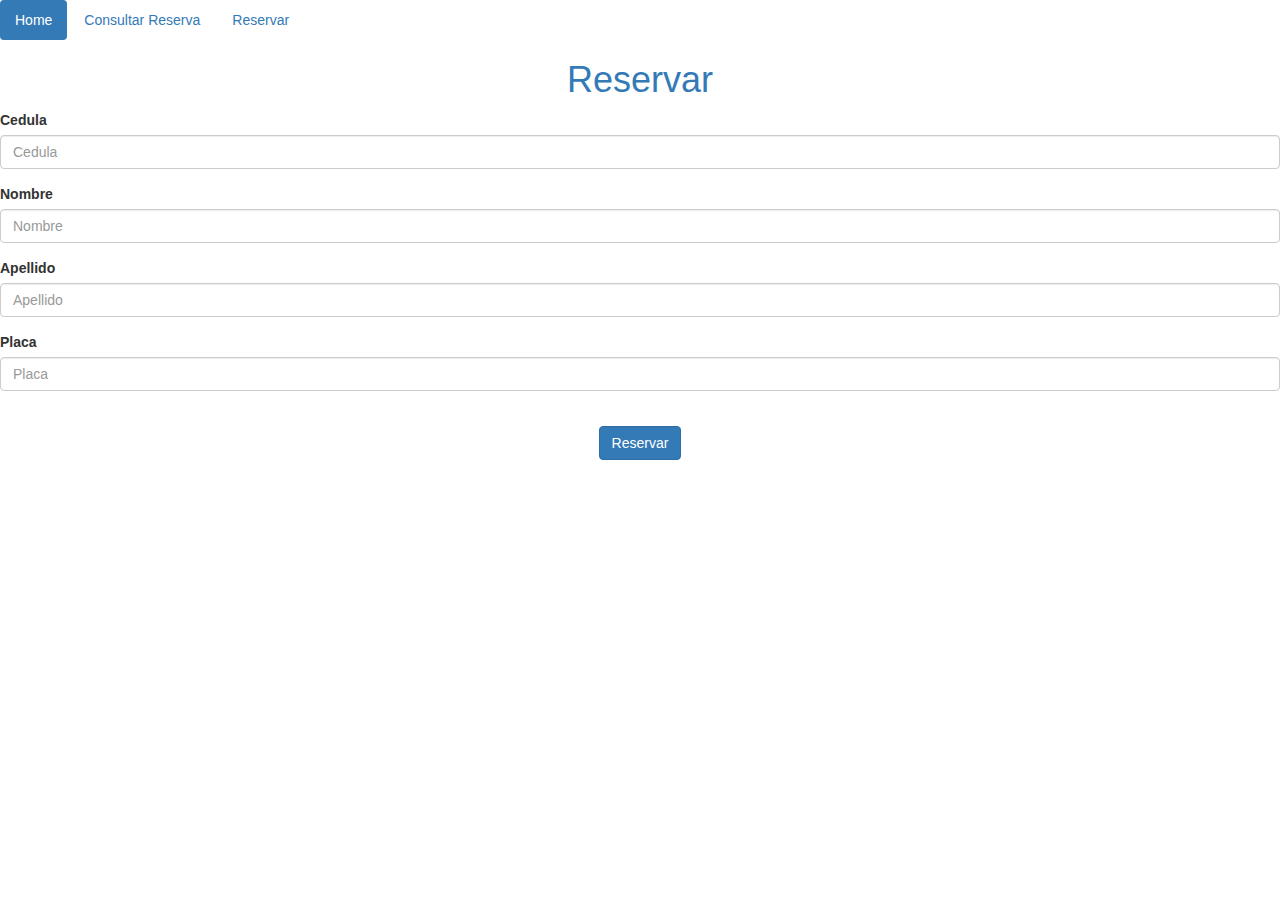
<file: formReserva.html>
<!DOCTYPE html>
<html>
	<head>
		<title>App PhoneGap</title>
		<link rel="stylesheet" href="loading.css">
		<link rel="stylesheet" href="css/bootstrap.min.css">
		<script src="https://ajax.googleapis.com/ajax/libs/jquery/1.12.4/jquery.min.js"></script>
		<script src="js/bootstrap.min.js" ></script>
		<script src="reserva.js" ></script>
	</head>
	<body>
		<ul class="nav nav-pills">
		  <li role="presentation" class="active"><a href="index.html">Home</a></li>
		  <li role="presentation"><a href="mostrarReserva.html">Consultar Reserva</a></li>
		  <li role="presentation"><a href="#">Reservar</a></li>
		</ul>

		<center><h1 class="text-primary">Reservar</h1></center>
		<form name="formReserva" >
			<div class="form-group">
				<label for="cedula">Cedula</label>
				<input type="text" class="form-control" id="cedula" name="cedula" placeholder="Cedula">
			</div>
			<div class="form-group">
				<label for="nombre">Nombre</label>
				<input type="text" class="form-control" id="nombre" name="nombre" placeholder="Nombre">
			</div>
			<div class="form-group">
				<label for="apellido">Apellido</label>
				<input type="text" class="form-control" id="apellido" name="apellido" placeholder="Apellido">
			</div>
			<div class="form-group">
				<label for="placa">Placa</label>
				<input type="text" class="form-control" id="placa" name="placa" placeholder="Placa">
			</div>			
			<div class="form-group">
				<div class="col-sm-12">
					<br /><center><button type="button" id="btnReserva" class="btn btn-primary">Reservar</button></center>
				</div>
			</div>
			<div class="form-group">
				<div class="col-sm-12">
					<br /><div id="divSucces" class="alert alert-success nb-hidden" role="alert"></div>
				</div>
			</div>
			<div class="form-group">
				<div class="col-sm-12">
					<br /><div id="divWarning" class="alert alert-warning nb-hidden" role="alert"></div>
				</div>
			</div>
		</form>
		
		
		
		<div class="demo nb-hidden" id="divLoader">
		  <svg class="loader">
			<filter id="blur">
			  <fegaussianblur in="SourceGraphic" stddeviation="2"></fegaussianblur>
			</filter>
			<circle cx="75" cy="75" r="60" fill="transparent" stroke="#F4F519" stroke-width="6" stroke-linecap="round" stroke-dasharray="385" stroke-dashoffset="385" filter="url(#blur)"></circle>
		  </svg>
		  <svg class="loader loader-2">
			<circle cx="75" cy="75" r="60" fill="transparent" stroke="#DE2FFF" stroke-width="6" stroke-linecap="round" stroke-dasharray="385" stroke-dashoffset="385" filter="url(#blur)"></circle>
		  </svg>
		  <svg class="loader loader-3">
			<circle cx="75" cy="75" r="60" fill="transparent" stroke="#FF5932" stroke-width="6" stroke-linecap="round" stroke-dasharray="385" stroke-dashoffset="385" filter="url(#blur)"></circle>
		  </svg>
		  <svg class="loader loader-4">
			<circle cx="75" cy="75" r="60" fill="transparent" stroke="#E97E42" stroke-width="6" stroke-linecap="round" stroke-dasharray="385" stroke-dashoffset="385" filter="url(#blur)"></circle>
		  </svg>
		  <svg class="loader loader-5">
			<circle cx="75" cy="75" r="60" fill="transparent" stroke="white" stroke-width="6" stroke-linecap="round" filter="url(#blur)"></circle>
		  </svg>
		  <svg class="loader loader-6">
			<circle cx="75" cy="75" r="60" fill="transparent" stroke="#00DCA3" stroke-width="6" stroke-linecap="round" stroke-dasharray="385" stroke-dashoffset="385" filter="url(#blur)"></circle>
		  </svg>
		  <svg class="loader loader-7">
			<circle cx="75" cy="75" r="60" fill="transparent" stroke="purple" stroke-width="6" stroke-linecap="round" stroke-dasharray="385" stroke-dashoffset="385" filter="url(#blur)"></circle>
		  </svg>
		  <svg class="loader loader-8">
			<circle cx="75" cy="75" r="60" fill="transparent" stroke="#AAEA33" stroke-width="6" stroke-linecap="round" stroke-dasharray="385" stroke-dashoffset="385" filter="url(#blur)"></circle>
		  </svg>
		</div>
		
	</body>
</html>
</file>
<file: loading.css>
body {
  background: #372940;
}

.demo {
  position: relative;
  margin: 120px auto;
  width: 150px;
}

.loader {
  position: absolute;
  opacity: .7;
}

.loader circle {
  -webkit-animation: draw 4s infinite ease-in-out;
          animation: draw 4s infinite ease-in-out;
  -webkit-transform-origin: center;
          transform-origin: center;
  -webkit-transform: rotate(-90deg);
          transform: rotate(-90deg);
}

.loader-2 circle,
.loader-6 circle {
  -webkit-animation-delay: 1s;
          animation-delay: 1s;
}

.loader-7 circle {
  -webkit-animation-delay: 2s;
          animation-delay: 2s;
}

.loader-4 circle,
.loader-8 circle {
  -webkit-animation-delay: 3s;
          animation-delay: 3s;
}

.loader-3 {
  left: -150px;
  -webkit-transform: rotateY(180deg);
          transform: rotateY(180deg);
}

.loader-6,
.loader-7,
.loader-8 {
  left: -150px;
  -webkit-transform: rotateX(180deg) rotateY(180deg);
          transform: rotateX(180deg) rotateY(180deg);
}

.loader-5 circle {
  opacity: .2;
}

.nb-hidden {
  display: none;
}

@-webkit-keyframes draw {
  50% {
    stroke-dashoffset: 0;
    -webkit-transform: scale(0.5);
            transform: scale(0.5);
  }
}

@keyframes draw {
  50% {
    stroke-dashoffset: 0;
    -webkit-transform: scale(0.5);
            transform: scale(0.5);
  }
}
</file>
